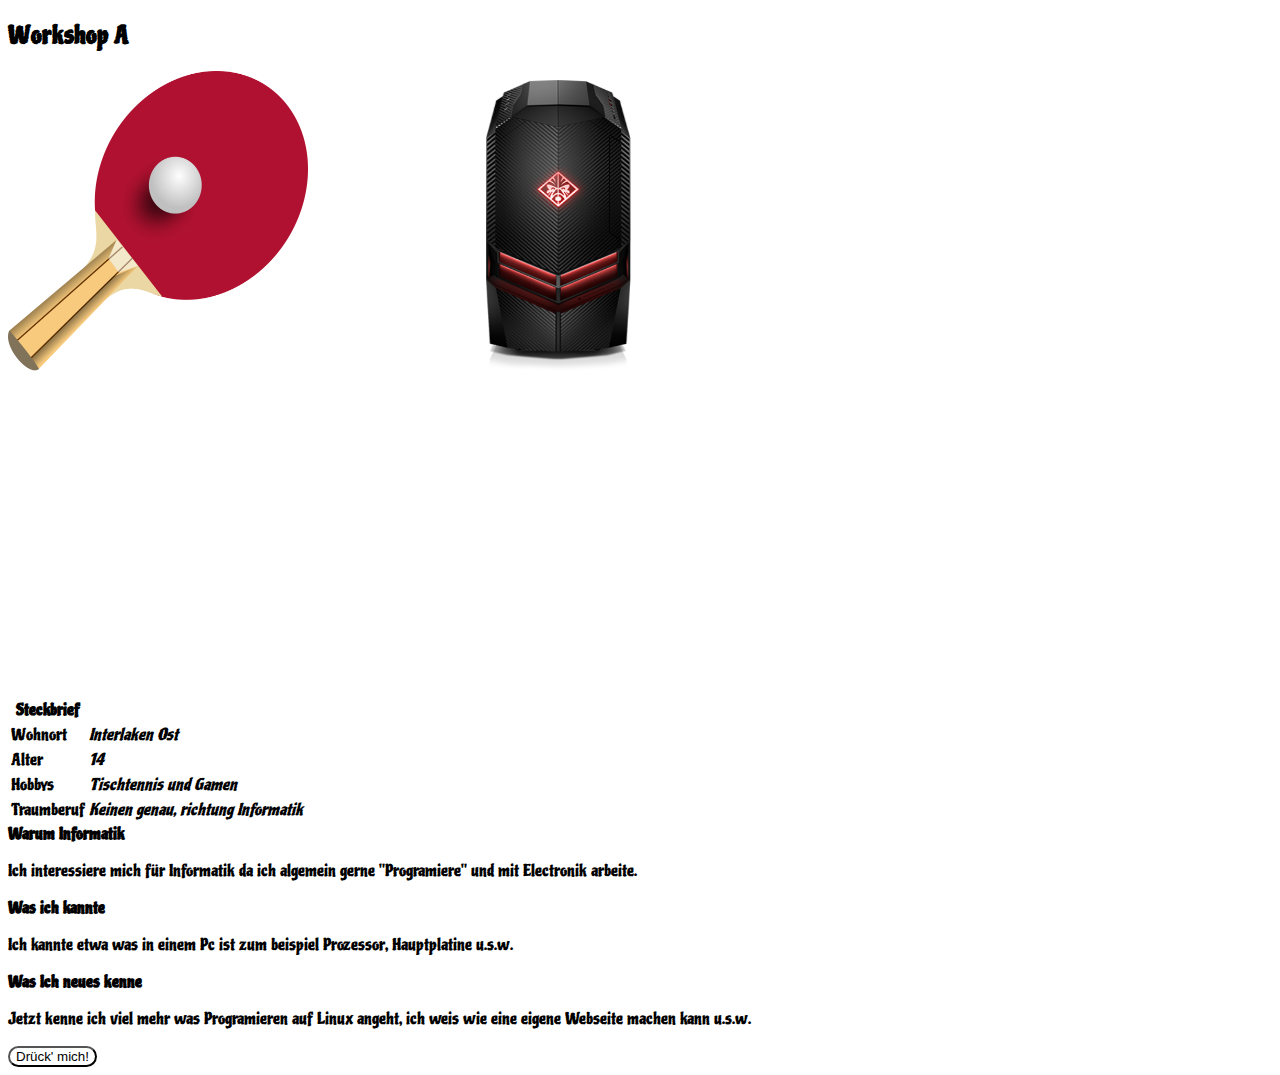
<file: index.html>
<!DOCTYPE html>
<html>

<head>
	<title>RUAG nik-hi</title>
	<meta charset="UTF-8" />
	<meta name="viewport
    content=" width=device-width, inital- scale=1.0">
	<link rel="stylesheet" type="text/css" href="style.css" />
	<link href="https://fonts.googleapis.com/css2?family=Piedra&display=swap" rel="stylesheet">
</head>

<body>
	<h2> Workshop A</h2>
	<img src="Ping1.png" alt="Hobby" height="300" width="300" /><img src="Pc.png" alt="Hobby" height="300" width="500" />
	<iframe width="560" height="315" src="https://www.youtube.com/embed/_WH6cbwZ5m8" frameborder="0"
		allow="accelerometer; autoplay; encrypted-media; gyroscope; picture-in-picture" allowfullscreen></iframe>
	<table>
		<thead>
			<tr>
				<th>Steckbrief</th>
			</tr>
		</thead>
		<tbody>
			<tr>
				<td>Wohnort</td>
				<td><i>Interlaken Ost</i></td>
			</tr>
			<tr>
				<td>Alter</td>
				<td><i>14</i></td>
			</tr>
			<tr>
				<td>Hobbys</td>
				<td><i>Tischtennis und Gamen</i></td>
			</tr>
			<tr>
				<td>Traumberuf</td>
				<td><i>Keinen genau, richtung Informatik</i></td>
			</tr>
		</tbody>
	</table>
	<b>Warum Informatik</b>
	<p>Ich interessiere mich für Informatik da ich algemein gerne "Programiere" und mit Electronik arbeite.</p>
	<b>Was ich kannte</b>
	<p>Ich kannte etwa was in einem Pc ist zum beispiel Prozessor, Hauptplatine u.s.w.</p>
	<b>Was Ich neues kenne</b>
	<p>Jetzt kenne ich viel mehr was Programieren auf Linux angeht, ich weis wie eine eigene Webseite machen kann u.s.w.
	</p>
    <button onclick="wobinich()">Drück' mich!</button>
    <script>

    function wobinich() {
        if(navigator.geolocation) {
            navigator.geolocation.getCurrentPosition(zeigePosition);
        }
    }

    function zeigePosition(position) {
        alert("Aha! Da bist du also: " + position.coords.latitude + ", " 
        + position.coords.longitude + ". Ich habe gemeint, du wartest auch mich!");
    }
	</script>
</body>
</html>
</file>
<file: style.css>
html {

    background-color: white;
    color: black;

}
button {

    background-color: transparent;
    color: black;
    border-radius: 200px;

}
body {font-family: 'Piedra', cursive;}
</file>
